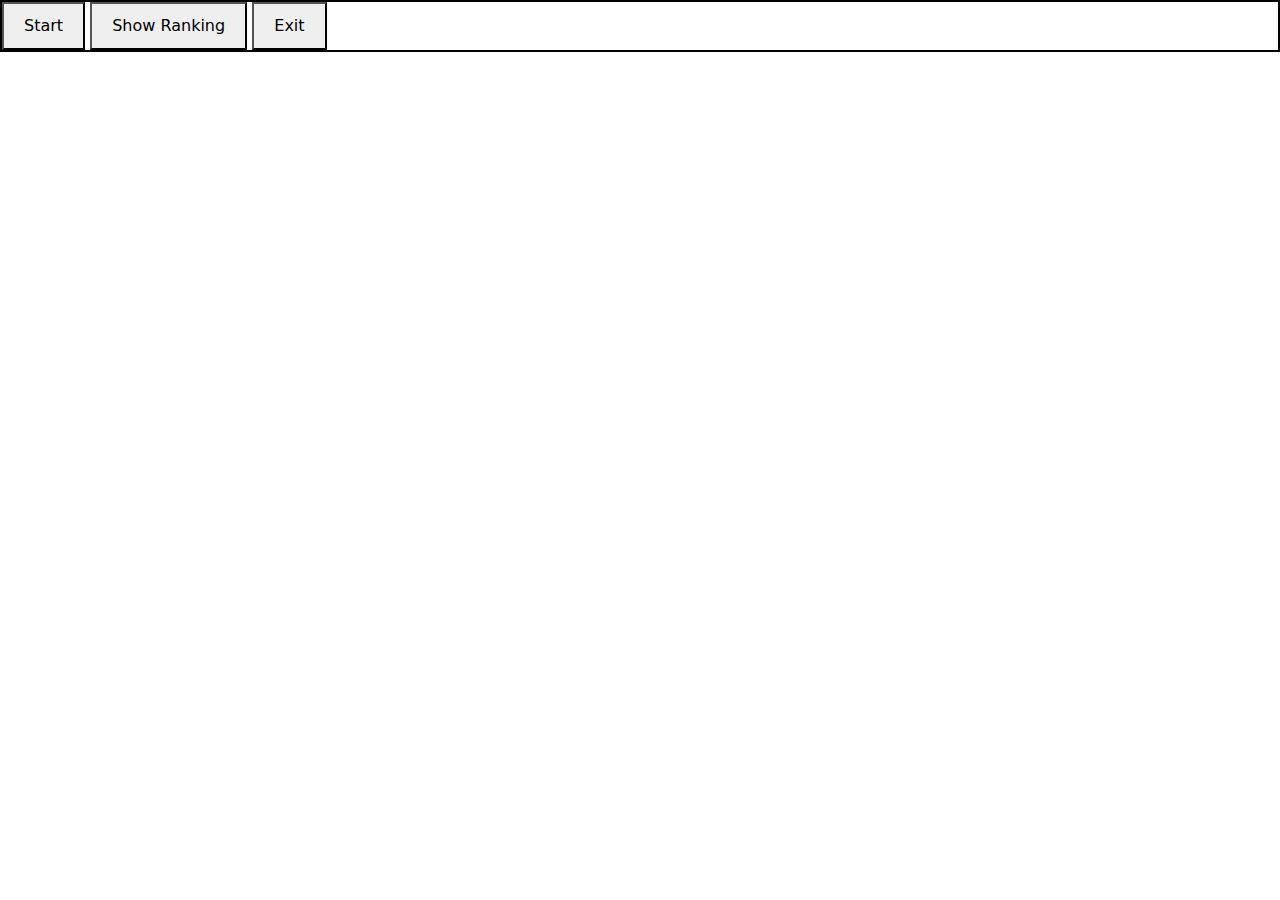
<file: view/index.html>
<!DOCTYPE html>
<html>
    <head>
        <meta charset="utf-8">
        <title>Cards Game Main menu </title>
        <link rel="stylesheet" href="style/css/bootstrap.min.css" crossorigin="anonymous">
        <link rel="stylesheet" type="text/css" href="style/style.css">
    </head>
    <body>
        <div id="main_menu">
            <button id="start">Start</button>
            <button id="ranking">Show Ranking</button>
            <button id="exit">Exit</button>
        </div>

        <script src="index_controller.js"></script>

        <script src="https://code.jquery.com/jquery-3.3.1.slim.min.js" integrity="sha384-q8i/X+965DzO0rT7abK41JStQIAqVgRVzpbzo5smXKp4YfRvH+8abtTE1Pi6jizo" crossorigin="anonymous"></script>
        <script src="https://cdn.jsdelivr.net/npm/popper.js@1.14.7/dist/umd/popper.min.js" integrity="sha384-UO2eT0CpHqdSJQ6hJty5KVphtPhzWj9WO1clHTMGa3JDZwrnQq4sF86dIHNDz0W1" crossorigin="anonymous"></script>
        <script src="style/js/bootstrap.min.js" crossorigin="anonymous"></script>
    </body>
</html>
</file>
<file: view/style/style.css>
/* General styles*/
button {
    padding: 10px 20px;
    font-size: 16px;
}

/* Menu styles*/
#main_menu {
    border: black solid 2px;
}
#name_difficulty {
    border: black solid 2px;
    display: none;
}
</file>
